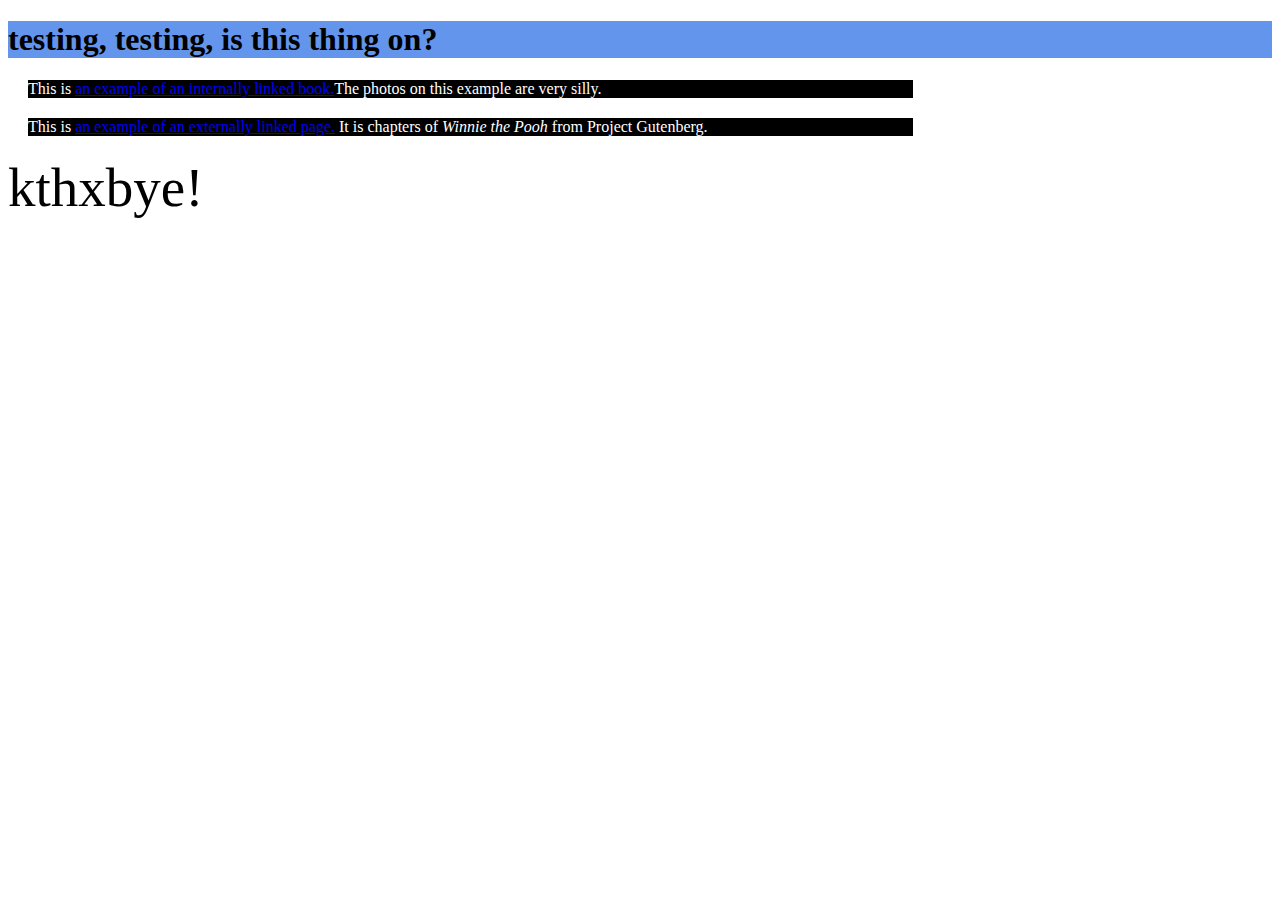
<file: index.html>
<!doctype html>
<html>
<head>
  <link rel="stylesheet" type="text/css" href="assets/css/cascades.css">
</head>
<body>
  <h1>testing, testing, is this thing on?</h1>

  <p>This is <a href="Sanders_InternalLink.html">an example of an internally linked book.</a>The photos on this example are very silly.</p>
  <p>This is <a href="Sanders_ExternalLink.html"> an example of an externally linked page.</a> It is chapters of <i>Winnie the Pooh</i> from Project Gutenberg.</p>
   <footer>kthxbye!</footer>
</body>
 
</html>
</file>
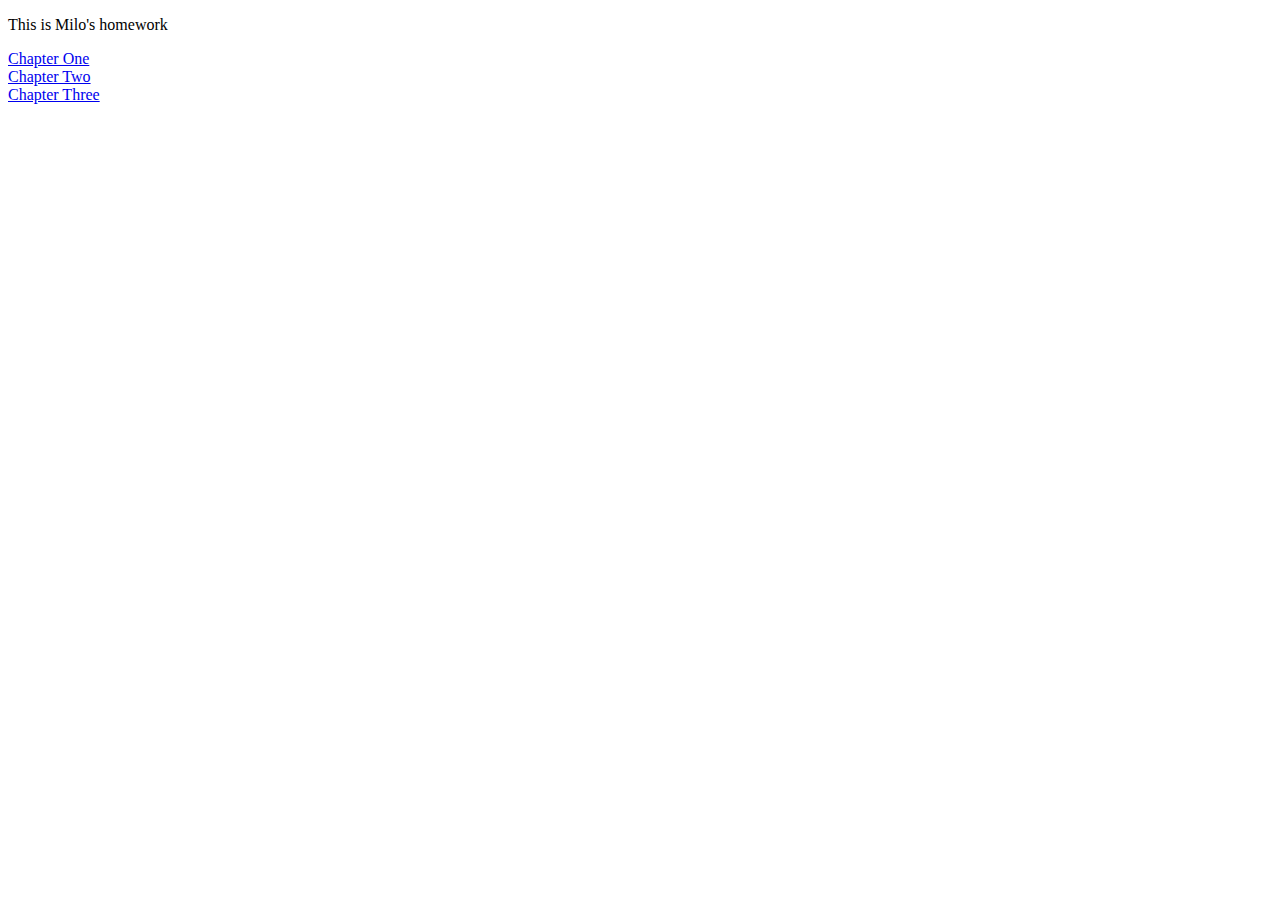
<file: Sanders_ExternalLink.html>
<!doctype html>
<html>
<head>
<meta charset="UTF-8">
<title>Digital Publishing Esentials</title>
</head>

<body><p>This is Milo's homework</p>
	<p>
	<a href="https://profgamble.github.io/PoohCorner01.html">Chapter One</a><br>
<a href="https://profgamble.github.io/PoohCorner02.html">Chapter Two</a><br>
	<a href="https://profgamble.github.io/PoohCorner03.html">Chapter Three</a><br>
	</p>

</body>
</html>
</file>
<file: assets/css/cascades.css>
h1 {
  background-color: #6495ED;
  font: Segoe;
}

p {
  width: 70%;
  margin: 20px;
  background-color: black;
  color: #ffffff;
  align-content: center;
}

footer {
  font-size: 55px;
}
</file>
